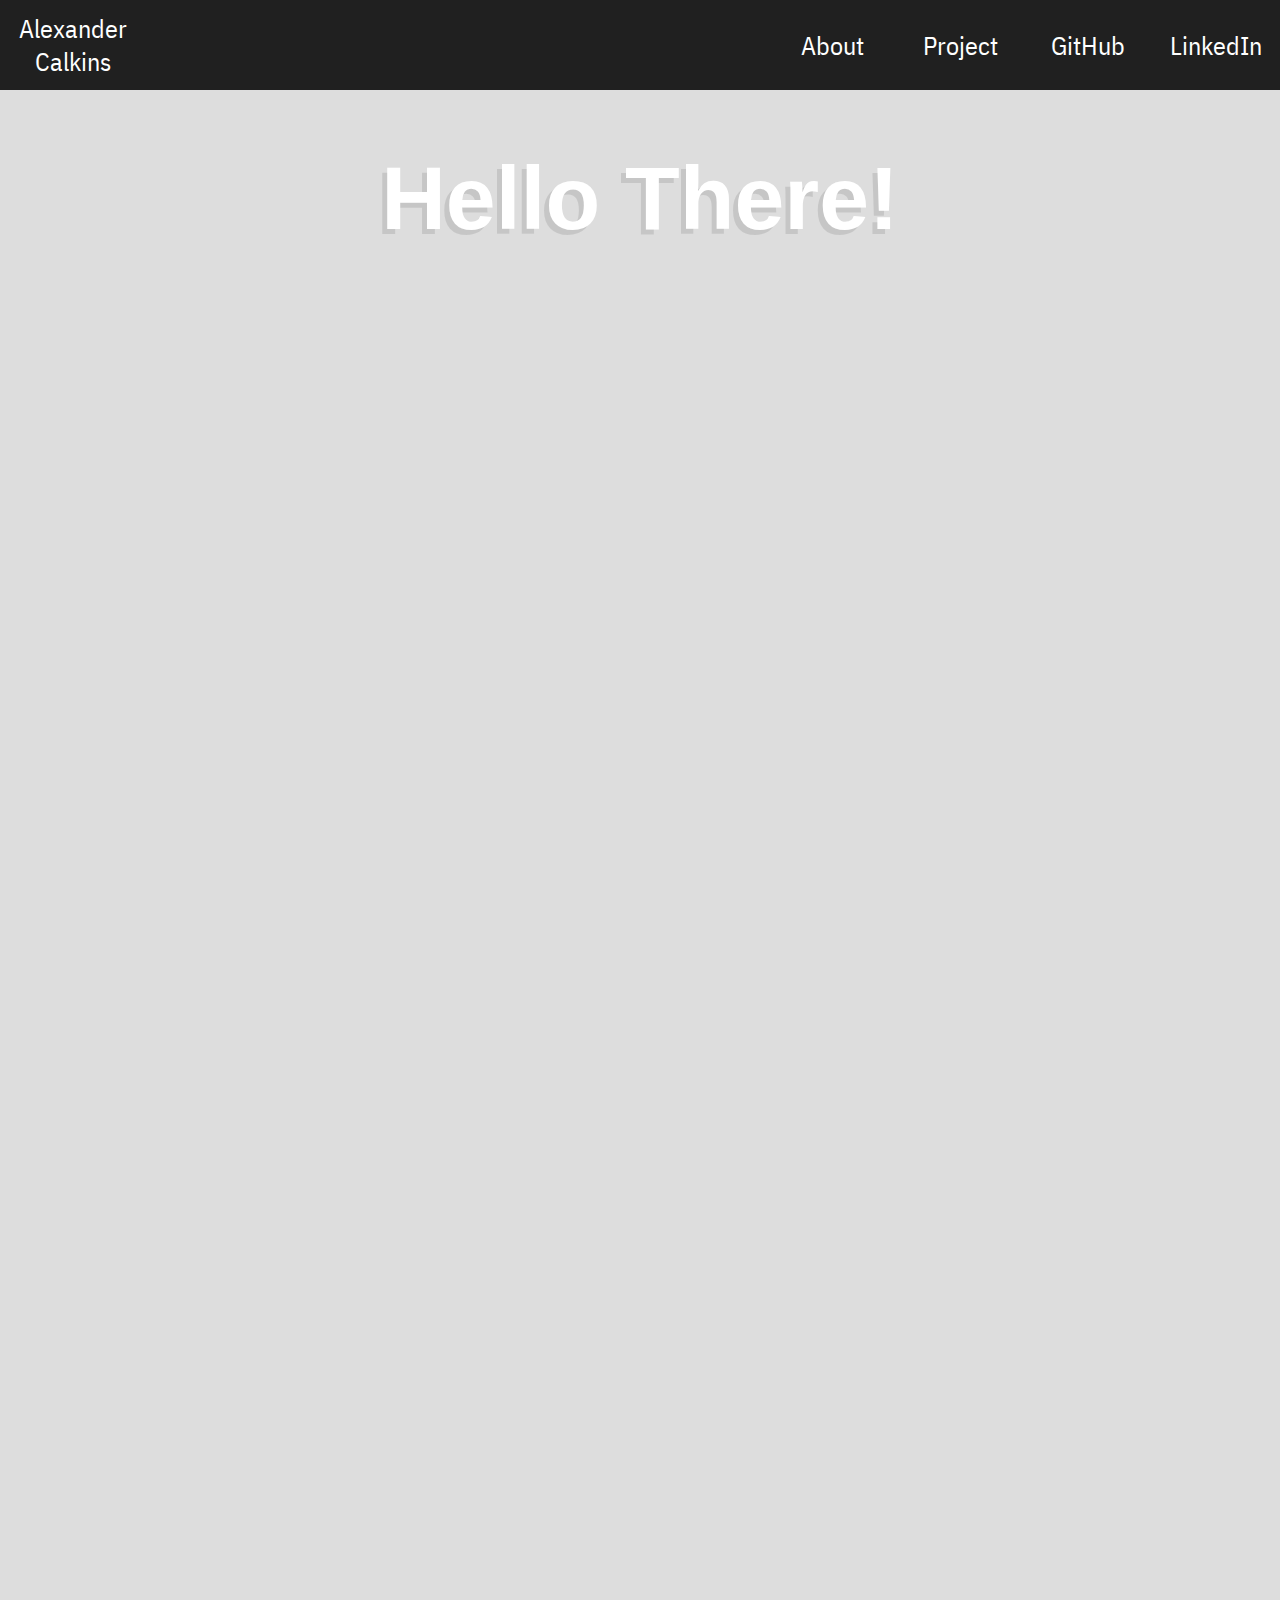
<file: index.html>
<!--
    Alexander Calkins
    Personal Website
    9/1/2023
-->

<!DOCTYPE html>
<html>
    <head>
        <!--MetaData-->
        <div>
            <meta charset="utf-8">
            <meta http-equiv="X-UA-Compatible" content="IE=edge">
            <meta name="description" content="A perosnal Portfolio of a software Developer">
            <meta name="viewport" content="width=device-width, initial-scale=1"> 
        </div>

        <!--Page Title-->
        <title>Personal Website</title>

        <!--Style Sheets-->
        <div>
            <link rel="stylesheet" href="stylesheets/mainStyles.css">
            <link rel="stylesheet" href="stylesheets/mainStylesAnimations.css">
            <link rel="preconnect" href="https://fonts.googleapis.com">
            <link rel="stylesheet" href="stylesheets/formStylesAnimations.css">
            <link rel="preconnect" href="https://fonts.gstatic.com" crossorigin>
            <link href="https://fonts.googleapis.com/css2?family=IBM+Plex+Sans+Condensed&display=swap" rel="stylesheet">
            <link rel="stylesheet" href="stylesheets/mainParalax.css">
        </div>

        <!--JavaScript-->
        <div>
            <script src="javascript/mainPageFunctions.js"></script>
            <script>history.scrollRestoration = "manual"</script>
            <script>
                window.onbeforeunload = function () {
                    window.scrollTo(0, 0);
                };
            </script>
            <script src="javascript/textToSpeech.js"></script>
        </div>
        
        <!--Favicon-->
        <link rel="icon" type="image/x-icon" href="images/MainPage/MainIcon.ico">
    </head>

    <body class="body">
        <!-- Top Banner-->
        <header>
            <div class="topBanner slide-in-from-top gradientShift">
                <!--My Name-->
                <div class="topBannerIcon">
                    <a href="index.html" alt="Alexander Calkins">
                        <button class="topLinksButtons" style="width: 20vw;">
                            <p>Alexander Calkins</p>
                        </button>
                    </a>
                </div>

                <!--Banner Links-->
                <div class="topLinks">   
                    <a href="https://www.linkedin.com/in/alexander-calkins-173b10273/" target="_self">
                        <button class="topLinksButtons">
                            <p>LinkedIn</p>
                        </button> 
                    </a>

                    <a href="https://github.com/sugar-studios" target="_self">
                        <button class="topLinksButtons">
                            <p>GitHub</p>
                        </button> 
                    </a>

                    <a href="projects.html" target="_self">
                        <button class="topLinksButtons">
                            <p>Project</p>
                        </button> 
                    </a>
                    
                    <a href="#aboutSection" target="_self">
                        <button class="topLinksButtons">
                            <p>About</p>
                        </button> 
                    </a>
                </div>

            </div>
        </header>
        <div class="container first">
            <!--Dashboard top-->
            <div class="mainBodyTop">

                <!--Hello world text :)-->
                <div class="mainBodyTopText">
                    <h3 id="introText"></h3>
                </div>
            </div>
        </div>
        
        <div class="mainBodyBottom">
            <div name="aboutSection"></div>
                <div class="mainBodyBottomSections card MBS">
                    <!--about section-->
                    <div class="MBS1a card4 interactiveBoxImg">
                        <img src="images/About.png" alt="aboutIMG">
                    </div>
                    <div id="about" class="MBS1b interactiveBox">
                        <h4 style="text-align: center;" class="interactiveText">About</h4> 
                        <p class="block">
                            Fueled by a deep-seated passion for game development, I'm committed to crafting immersive digital experiences that captivate users. While my journey began with a fascination for games, I've come to embrace a broader love for software development in all its forms. The thrill of transforming lines of code into interactive realities excites me, motivating me to enthusiastically tackle any software challenge. Adaptable and open-minded, I'm poised to channel my enthusiasm into any software endeavor that comes my way.
                        </p>
                    </div>    
                </div>
            </div>
          
            <div class="card2 midMainBodyBottomSections MBS">
                <!--Why Section-->
                <div  class="MBS2a interactiveBox">
                    <h4 style="text-align: center;" class="interactiveText">Education</h4>  
                
                    <p class="block">
                        My educational journey has been marked by a dedication to continuous growth. I've pursued computer programming excellence through East Valley Institution of Technology, securing certifications in Software Development, HTML, CSS, JavaScript, and Python. Beyond these accomplishments, I've nurtured a robust set of soft skills essential for collaborative success. From critical thinking to effective communication and teamwork, I'm equipped to contribute holistically to projects. My educational pursuits and diverse skill set reflect a commitment to both technical proficiency and interpersonal finesse.
                    </p>
                </div>
                <div class="MBS2b card4 interactiveBoxImg">
                    <img src="images/Education.png" alt="EducationIMG">
                </div>
            </div>
          
            <div class="mainBodyBottomSections card MBS">
                <!--New Stuff Section-->
                <div  class="MBS3a card4 interactiveBoxImg">
                    <img src="images/WebDev.png" alt="WebIMG">
                </div>
                <div  class="MBS3b interactiveBox">
                    <h4 style="text-align: center;" class="interactiveText">Why</h4>
                
                    <p class="block">
                        I've made servral <b><a href="projects.html" target="_self" class="interactiveText">projects</a></b> in the past and lets make that list bigger. I am able to help create the application you've always wanted to the degree you've wanted. Websites? Got it! Applications Got it! Games? Got that too! Why wait, lets get that application you need up and running. <br><br><span style="display: flex; align-items: center; justify-content: center;"><b><a href="contact.html" target="_self" class="interactiveText">Contact me</a></b></span>
                </div>
            </div>
        </div>

        <div class="blank2"></div>

        <!--Bottom Links section-->
        <div id="bottomSection" class="card3">
            <h1 class="interactiveText">Alexander Calkins</h1>
            <p>|</p>
            <a href="contact.html" target="_self" class="interactiveText">Contact Me</a>
            <p>|</p>
            <a href="https://github.com/sugar-studios" target="_self" class="interactiveText">Github</a>
            <p>|</p>
            <a href="https://www.linkedin.com/in/alexander-calkins-173b10273/" target="_self" class="interactiveText">LinkedIn</a>
        </div>
        <div class="scrollToTop pulseButton bounce" id="scrollToTop">
            <button onclick="topFunction()">&uarr;</button>
        </div>
        <span class="cursor"></span>
        <div id="snackbar">Some text some message..</div>

        <!--Java Script-->

        <!--These are the js functions-->
        <script>
            document.addEventListener('DOMContentLoaded', function() {
                Typer();
                SlideAnimations();
                ScrollCheck();
            });
        </script>

        <!--This is the scroll down notice code-->
        <script src="javascript/mainPageScrollDetector.js"></script>

        <!--Cursor Code
        <script>
            document.body.onmousemove = function(e) {
            document.documentElement.style.setProperty('--x', (e.clientX+window.scrollX) + 'px');
            document.documentElement.style.setProperty('--y', (e.clientY+window.scrollY) + 'px');
            }
        </script>    
    -->
    </body>
</html>
</file>
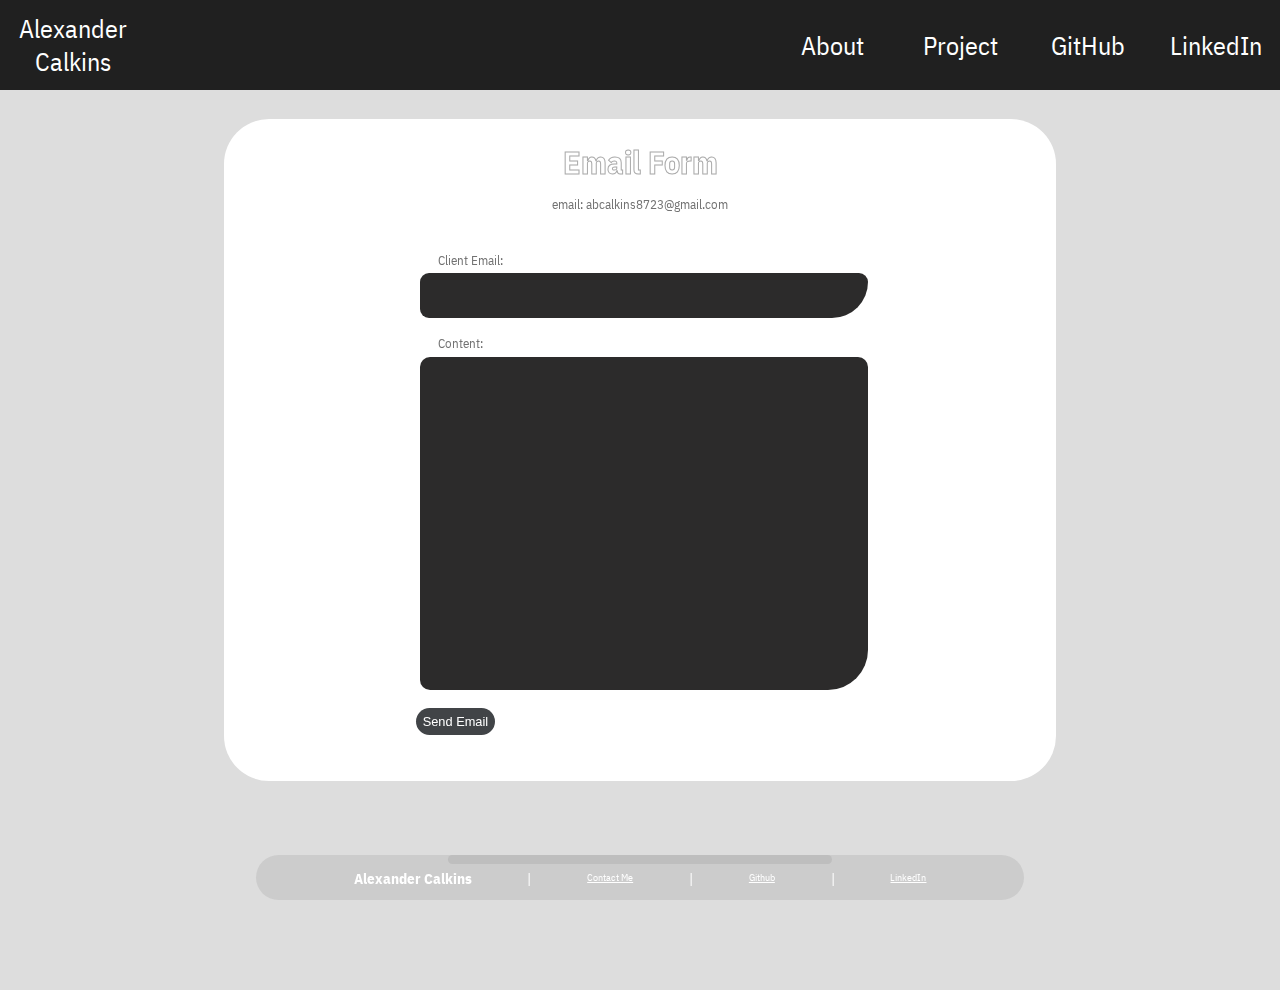
<file: contact.html>
<!--
    Alexander Calkins
    Personal Website
    9/1/2023
-->
<!DOCTYPE html>
<html>
    <head>
        <!--MetaData-->
        <div>
            <meta charset="utf-8">
            <meta http-equiv="X-UA-Compatible" content="IE=edge">
            <meta name="description" content="A perosnal Portfolio of a software Developer">
            <meta name="viewport" content="width=device-width, initial-scale=1"> 
        </div>

        <!--Page Title-->
        <title>Email Form</title>

        <!--Style Sheets-->
        <div>
            <link rel="stylesheet" href="stylesheets/mainStyles.css">
            <link rel="stylesheet" href="stylesheets/mainStylesAnimations.css">
            <link rel="stylesheet" href="stylesheets/formStyles.css">
            <link rel="stylesheet" href="stylesheets/formStylesAnimations.css">
            <link rel="preconnect" href="https://fonts.googleapis.com">
            <link rel="preconnect" href="https://fonts.gstatic.com" crossorigin>
            <link href="https://fonts.googleapis.com/css2?family=IBM+Plex+Sans+Condensed&display=swap" rel="stylesheet">
        </div>

        <!--JavaScript-->
        <div>
            <script src="https://cdn.emailjs.com/dist/email.min.js"></script>
            <script src="javascript/FormLogic.js"> </script>
            <script src="javascript/mainPageFunctions.js"></script>
            <script>history.scrollRestoration = "manual"</script>
            <script>
                window.onbeforeunload = function () {
                    window.scrollTo(0, 0);
                };
            </script>
            <script src="javascript/"></script>
        </div>
        
        <!--Favicon-->
        <link rel="icon" type="image/x-icon" href="images/MainPage/MainIcon.ico">
    </head>

    <body class="body" id="Fbody">

        <!-- Top Banner-->
        <header>
            <div class="topBanner slide-in-from-top">
                <!--My Name-->
                <div class="topBannerIcon">
                    <a href="index.html" alt="Alexander Calkins">
                        <button class="topLinksButtons">
                            <p>Alexander Calkins</p>
                        </button>
                    </a>
                </div>

                <!--Banner Links-->
                <div class="topLinks">   
                    <a href="https://www.linkedin.com/in/alexander-calkins-173b10273/" target="_self">
                        <button class="topLinksButtons">
                            <p>LinkedIn</p>
                        </button> 
                    </a>

                    <a href="https://github.com/sugar-studios" target="_self">
                        <button class="topLinksButtons">
                            <p>GitHub</p>
                        </button> 
                    </a>

                    <a href="projects.html" target="_self">
                        <button class="topLinksButtons">
                            <p>Project</p>
                        </button> 
                    </a>
                    
                    <a href="index.html#aboutSection" target="_self">
                        <button class="topLinksButtons">
                            <p>About</p>
                        </button> 
                    </a>
                </div>

            </div>
        </header>

        <!--Main Body of page-->
        <main class="mainFormContainer">
            <div class="form">
                <div class="formHeaderContainer">
                    <h1 class="formHeaderMain">Email Form</h1>
                    <p style="color: rgb(114, 114, 114); font-size: max(12px, 1vw);font-family: IBM Plex Sans Condensed;">email: abcalkins8723@gmail.com</p>
                </div>
                <form name="contactForm" class="contactForm">
                    <div>
                        <label for="clientEmail" id="clientEmailLabel" class="formHeader label">Client Email:</label>
                        <div id="emailInputField">
                            <input maxlength="320" class="inputField" type="email" id="clientEmail" required><br>
                        </div>
                    </div>
                    <div>
                        <label for="content" id="contentLabel" class="formHeader label">Content:</label><br>
                        <div>
                            <textarea maxlength="235" class="inputField" id="content" rows="4" cols="50" required></textarea><br>
                        </div>
                    </div>
                    <div class="submitButtonContainer">
                        <input type="button" value="Send Email" id="submitButton" onclick="sendEmail()">
                    </div>

                </form>
            </div>  
        </main>

        <!--Bottom Links-->
        <div id="bottomSection" style="opacity: 1; margin: 0; margin-left: 20vw; height: 5vh; margin-top: 0; flex-direction: row; justify-content: space-around; position: absolute; width: 50vw; padding-left: 5%; padding-right: 5%;">
            <h1 class="interactiveText">Alexander Calkins</h1>
            <p>|</p>
            <a href="contact.html" target="_self" class="interactiveText">Contact Me</a>
            <p>|</p>
            <a href="https://github.com/sugar-studios" target="_self" class="interactiveText">Github</a>
            <p>|</p>
            <a href="https://www.linkedin.com/in/alexander-calkins-173b10273/" target="_self" class="interactiveText">LinkedIn</a>
        </div>
        <span class="cursor"></span>
        <div id="snackbar">Some text some message..</div>

        <script>
            document.body.onmousemove = function(e) {
            document.documentElement.style.setProperty('--x', (e.clientX+window.scrollX) + 'px');
            document.documentElement.style.setProperty('--y', (e.clientY+window.scrollY) + 'px');
            }
        </script>    
    </body>
</html>
</file>
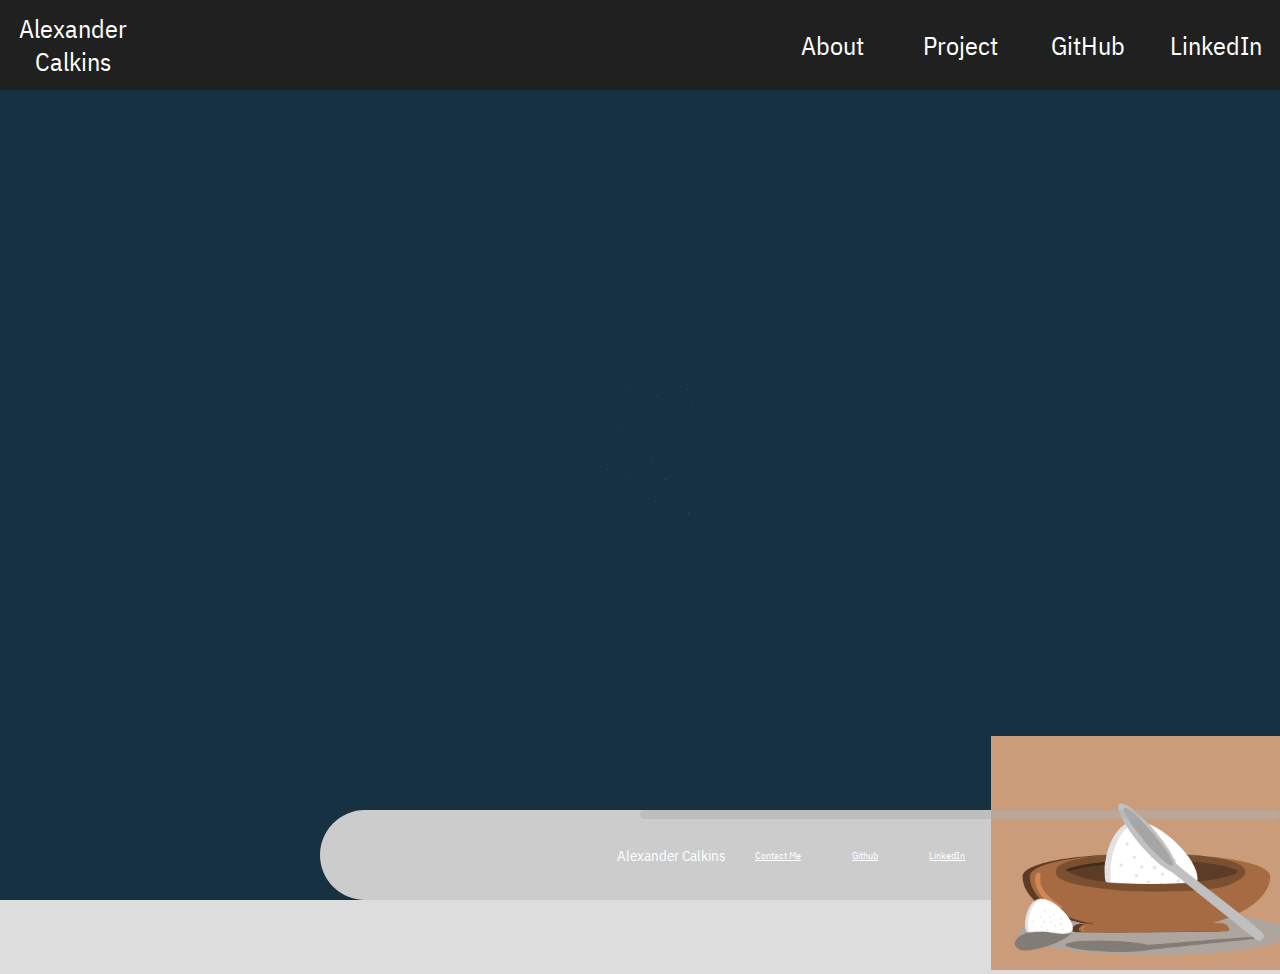
<file: github.html>
<!DOCTYPE html>
<html>
    <!--
    Alexander Calkins
    Personal Website
    9/1/2023
-->
    <head>
        <!--MetaData-->
        <div>
            <meta charset="utf-8">
            <meta http-equiv="X-UA-Compatible" content="IE=edge">
            <meta name="description" content="A perosnal Portfolio of a software Developer">
            <meta name="viewport" content="width=device-width, initial-scale=1"> 
        </div>

        <!--Page Title-->
        <title>Email Form</title>

        <!--Style Sheets-->
        <div>
            <link rel="stylesheet" href="stylesheets/mainStyles.css">
            <link rel="stylesheet" href="stylesheets/mainStylesAnimations.css">
            <link rel="stylesheet" href="stylesheets/formStyles.css">
            <link rel="preconnect" href="https://fonts.googleapis.com">
            <link rel="preconnect" href="https://fonts.gstatic.com" crossorigin>
            <link href="https://fonts.googleapis.com/css2?family=IBM+Plex+Sans+Condensed&display=swap" rel="stylesheet">
        </div>

        <!--JavaScript-->
        <div>
            <script src="javascript/mainPageFunctions.js"></script>
            <script>history.scrollRestoration = "manual"</script>
            <script>
                window.onbeforeunload = function () {
                    window.scrollTo(0, 0);
                };
            </script>
            <script src="javascript/"></script>
        </div>
        
        <!--Favicon-->
        <link rel="icon" type="image/x-icon" href="images/MainPage/MainIcon.ico">
    </head>

    <body class="body" style="height: 300px;">

        <!-- Top Banner-->
        <header>
            <div class="topBanner slide-in-from-top">
                <!--My Name-->
                <div class="topBannerIcon">
                    <a href="index.html" alt="Alexander Calkins">
                        <button class="topLinksButtons">
                            <p>Alexander Calkins</p>
                        </button>
                    </a>
                </div>

                <!--Banner Links-->
                <div class="topLinks">   
                    <a href="https://www.linkedin.com/in/alexander-calkins-173b10273/" target="_self">
                        <button class="topLinksButtons">
                            <p>LinkedIn</p>
                        </button> 
                    </a>

                    <a href="https://github.com/sugar-studios" target="_self">
                        <button class="topLinksButtons">
                            <p>GitHub</p>
                        </button> 
                    </a>

                    <a href="https://www.google.com" target="_self">
                        <button class="topLinksButtons">
                            <p>Project</p>
                        </button> 
                    </a>
                    
                    <a href="index.html#aboutSection" target="_self">
                        <button class="topLinksButtons">
                            <p>About</p>
                        </button> 
                    </a>
                </div>

            </div>
        </header>

        <!--Main Body of page-->
        <div class="">

        </div>

        <div id="bottomSection" style="opacity: 1; bottom:0; position: absolute; width: 100%">
            <p>Alexander Calkins</p>
            <a href="contact.html" target="_self">Contact Me</a>
            <br>
            <a href="https://github.com/sugar-studios" target="_self">Github</a>
            <br>
            <a href="https://www.linkedin.com/in/alexander-calkins-173b10273/" target="_self">LinkedIn</a>
            <br>
            <div class="logoImageContainer">
               <img src="images/MainPage/SugarStudiosLogo.png" alt="logo"> 
            </div>
            
        </div>

        <canvas id="particle-canvas"></canvas>
        <script src="javascript/mainPageBackgroundParticles.js"></script>    
    </body>
</html>
</file>
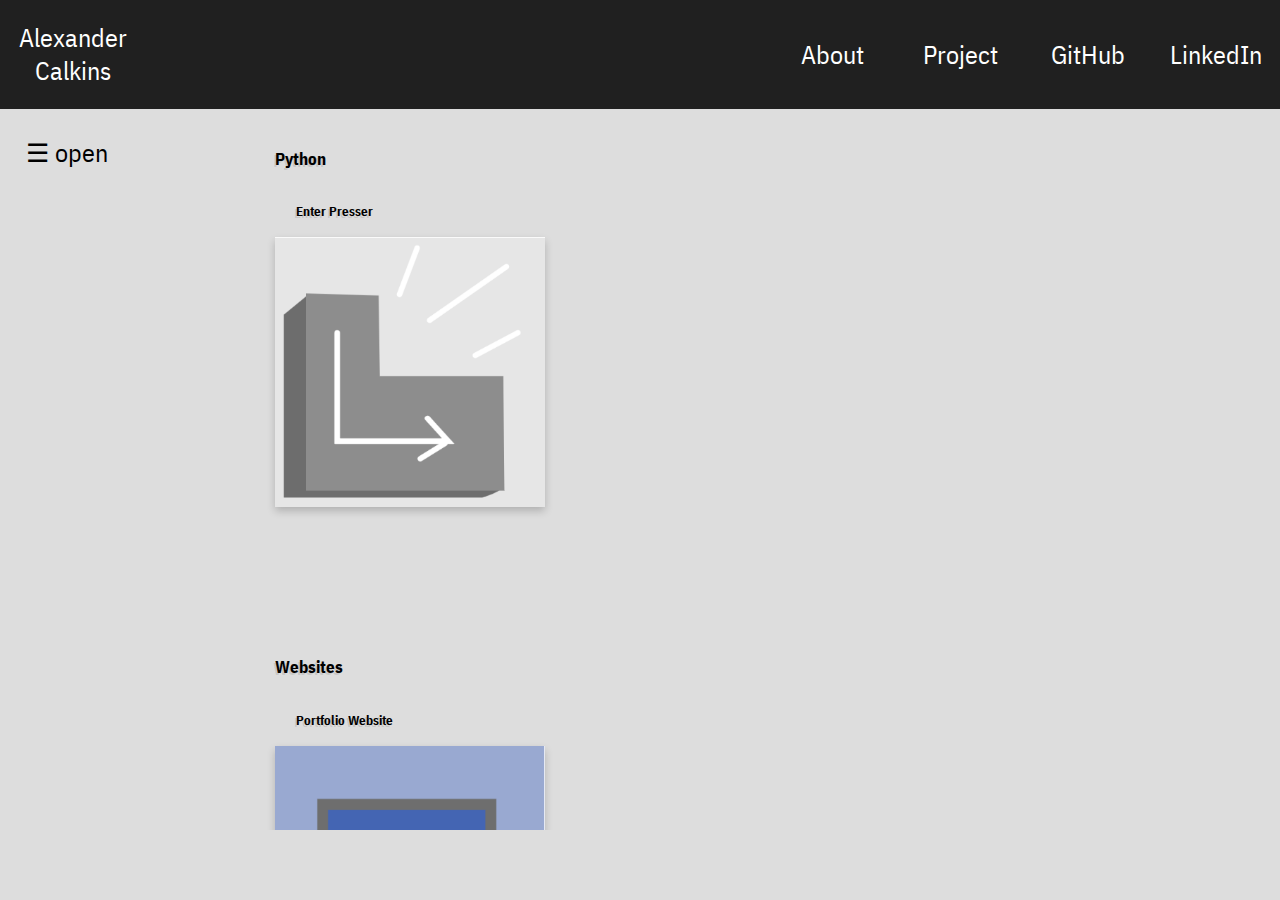
<file: projects.html>
<!--
    Alexander Calkins
    Personal Website
    9/1/2023
-->

<!DOCTYPE html>
<html>
    <head>
        <!--MetaData-->
        <div>
            <meta charset="utf-8">
            <meta http-equiv="X-UA-Compatible" content="IE=edge">
            <meta name="description" content="A perosnal Portfolio of a software Developer">
            <meta name="viewport" content="width=device-width, initial-scale=1"> 
        </div>

        <!--Page Title-->
        <title>Personal Website</title>

        <!--Style Sheets-->
        <div>
            <link rel="stylesheet" href="stylesheets/mainStyles.css">
            <link rel="stylesheet" href="stylesheets/mainStylesAnimations.css">
            <link rel="stylesheet" href="stylesheets/projectStylesAnimations.css">
            <link rel="stylesheet" href="stylesheets/projectStyles.css">
            <link rel="preconnect" href="https://fonts.googleapis.com">
            <link rel="preconnect" href="https://fonts.gstatic.com" crossorigin>
            <link href="https://fonts.googleapis.com/css2?family=IBM+Plex+Sans+Condensed&display=swap" rel="stylesheet">
        </div>

        <!--JavaScript-->
        <div>
            <script>history.scrollRestoration = "manual"</script>
            <script>
                window.onbeforeunload = function () {
                    window.scrollTo(0, 0);
                };logo
            </script>
            <script src="javascript/textToSpeech.js"></script>
        </div>
        
        <!--Favicon-->
        <link rel="icon" type="image/x-icon" href="images/MainPage/MainIcon.ico">
    </head>

    <body class="body">

        <!-- Top Banner-->
        <header>
            <div class="topBanner slide-in-from-top" style="height: 12.1vh;">
                <!--My Name-->
                <div class="topBannerIcon">
                    <a href="index.html" alt="Alexander Calkins">
                        <button class="topLinksButtons" style="width: 20vw;">
                            <p>Alexander Calkins</p>
                        </button>
                    </a>
                </div>

                <!--Banner Links-->
                <div class="topLinks">   
                    <a href="https://www.linkedin.com/in/alexander-calkins-173b10273/" target="_self">
                        <button class="topLinksButtons">
                            <p>LinkedIn</p>
                        </button> 
                    </a>

                    <a href="https://github.com/sugar-studios" target="_self">
                        <button class="topLinksButtons">
                            <p>GitHub</p>
                        </button> 
                    </a>

                    <a href="projects.html" target="_self">
                        <button class="topLinksButtons">
                            <p>Project</p>
                        </button> 
                    </a>
                    
                    <a href="index.html#aboutSection" target="_self">
                        <button class="topLinksButtons">
                            <p>About</p>
                        </button>
                        
                    </a>
                </div>

            </div>
        </header>

        <!--Main Body of page-->
        <div id="mySidenav" class="sidenav" onmouseover="mouseStatus(true);" onmouseout="mouseStatus(false);">
            <a href="javascript:void(0)" class="closebtn" onclick="closeNav()" style="margin-top: 2vh;">&times;</a>
            <div class="projectSideBarNavContent" onmouseover="mouseStatus(true);" onmouseout="mouseStatus(false);">
                <h2>Python</h2 onmouseover="mouseStatus(true);" onmouseout="mouseStatus(false);">
                <a href="#enterPresser" class="navContent" onmouseover="mouseStatus(true);" onmouseout="mouseStatus(false);">Enter Presser</a>
            </div>
            <div class="projectSideBarNavContent" onmouseover="mouseStatus(true);" onmouseout="mouseStatus(false);">
                <h2 onmouseover="mouseStatus(true);" onmouseout="mouseStatus(false);">Websites</h2>
                <a href="#profile" class="navContent" onmouseover="mouseStatus(true);" onmouseout="mouseStatus(false);">Personal Website</a>
            </div>
            <div class="projectSideBarNavContent" onmouseover="mouseStatus(true);" onmouseout="mouseStatus(false);">
                <h2 onmouseover="mouseStatus(true);" onmouseout="mouseStatus(false);">C#/Unity</h2>
                <a href="#projectA" class="navContent" onmouseover="mouseStatus(true);" onmouseout="mouseStatus(false);">Project A</a>
            </div>
        </div>
          
          <!-- Use any element to open the sidenav -->
        <span onclick="openNav()">open</span>

        <main class="projectMain" id="main">
            <nav class="projectSideBarNav">
                <span class="slide-in interactiveText" style="cursor:pointer;" onclick="openNav()"><p>&#9776; open</p></span>
            </nav>

            <div class="projectContainer" id="projectContainer">
                <div class="mainProjectContent">
                    <div class="projectContainerBackground"></div>    

                        <!-- Python -->

                        <article name="python" class="mainProjectContentItems">
                            <h3>Python</h3>
                            <div id="enterPresser"></div>
                            <h4>Enter Presser</h4>
                            <div class="flip-card" id="p-EnterPresser">
                                <div class="flip-card-inner">
                                    <div class="flip-card-front">
                                    <h1>Enter Presser</h1>
                                    <p class="block">
                                        <span style="font-size: 1w; font-weight: bold;">Type:</span> Entertainment <br>
                                        <span style="font-size: 1w; font-weight: bold;">Description:</span> An idle console-based clicking game, press enter to get points. Use points to get upgrades to get more points!<br>
                                        <span style="font-size: 1w; font-weight: bold;">Features:</span> save/load capability, time stamping and awareness.
                                    </p>
                                    <a href="https://github.com/sugar-studios/Enter-Presser" target="_blank"><p>github link</p></a>
                                    </div>
                                    <div class="flip-card-back">
                                    <img src="images/enterPresser.png" alt="Avatar" style="width:100%;height:100%;">
                                    </div>
                                </div>
                                </div>                          
                        </article>
                        <div class="mainProjectContentItemDivider"></div>
                        
                        <!-- Websites -->

                        <article name="web" class="mainProjectContentItems">
                            <h3>Websites</h3>
                            <div id="profile"></div>
                            <h4>Portfolio Website</h4>
                            <div class="flip-card" id="p-PortfolioWebsite">
                                <div class="flip-card-inner">
                                    <div class="flip-card-front">
                                    <h1>Portfolio Website</h1>
                                    <p class="block">
                                        <span style="font-size: 1w; font-weight: bold;">Type: </span> Web Aplication<br>
                                        <span style="font-size: 1w; font-weight: bold;">Description:</span>A custom portfolio website template that can be changed to a clients needs (made by me)<br>
                                        <span style="font-size: 1w; font-weight: bold;">Features:</span> Email forms, css animations/transitions, js particles.
                                    </p>
                                    <a href="https://github.com/sugar-studios/personal-website" target="_blank"><p>github link</p></a>
                                    </div>
                                    <div class="flip-card-back">
                                    <img src="images/profile.png" alt="Avatar" style="width:100%;height:100%;">
                                    </div>
                                </div>
                                </div>   
                        </article>
                        <div class="mainProjectContentItemDivider"></div>
                        
                        <!-- C# -->

                        <article name="C#/Unity" class="mainProjectContentItems" id="c#Content">
                            <h3>C#/Unity</h3>
                            <div id="projectA"></div>
                            <h4>Project A</h4>
                            <div class="flip-card" id="p-ProjectA">
                                <div class="flip-card-inner">
                                    <div class="flip-card-front">
                                    <h1>Project A</h1>
                                    <p class="block">
                                        <span style="font-size: 1w; font-weight: bold;">Type: </span> Entertainment<br>
                                        <span style="font-size: 1w; font-weight: bold;">Description:</span>A runner game with porgressivly harder levels. Use powerups to get across obstacle and reach the end!<br>
                                        <span style="font-size: 1w; font-weight: bold;">Features:</span> Powerups, control configuration.
                                    </p>
                                    <a href="https://github.com/sugar-studios/unityProjectA" target="_blank"><p>github link</p></a>
                                    </div>
                                    <div class="flip-card-back">
                                    <img src="images/project A.png" alt="Avatar" style="width:100%;height:100%;">
                                    </div>
                                </div>
                                </div>   
                        </article>                    
                    </div>            
                </div> 
            </div>
        </main>
        <span class="cursor"></span>

        <!--Card flip scripts-->
        <script>
            const flipCards = document.querySelectorAll(".flip-card");
          
            flipCards.forEach(flipCard => {
              flipCard.addEventListener("click", function () {
                this.classList.toggle("active");
              });
            });
        </script>
        <script>
            let sideNavActive = false;
            let mouse = false;
            function mouseStatus(n) {
                mouse = n;
            }
            function openNav() {
                document.getElementById("mySidenav").style.width = "15%";
                document.getElementById("main").style.marginLeft = "15%";
                document.body.style.backgroundColor = "rgba(0,0,0,0.4)";
                setTimeout(() => { sideNavActive = true; }, 250);
            }

            function closeNav() {
                document.getElementById("mySidenav").style.width = "0";
                document.getElementById("main").style.marginLeft = "0";
                document.body.style.backgroundColor = "#dddddd";
                sideNavActive = false;
            }
            document.addEventListener("click", ()=> {
                if (sideNavActive === true && mouse === false) {
                    closeNav();
                }
            })
        </script>
        <script>
            document.body.onmousemove = function(e) {
            document.documentElement.style.setProperty('--x', (e.clientX+window.scrollX) + 'px');
            document.documentElement.style.setProperty('--y', (e.clientY+window.scrollY) + 'px');
            }
        </script>    
          
          
    </body>
</html>
</file>
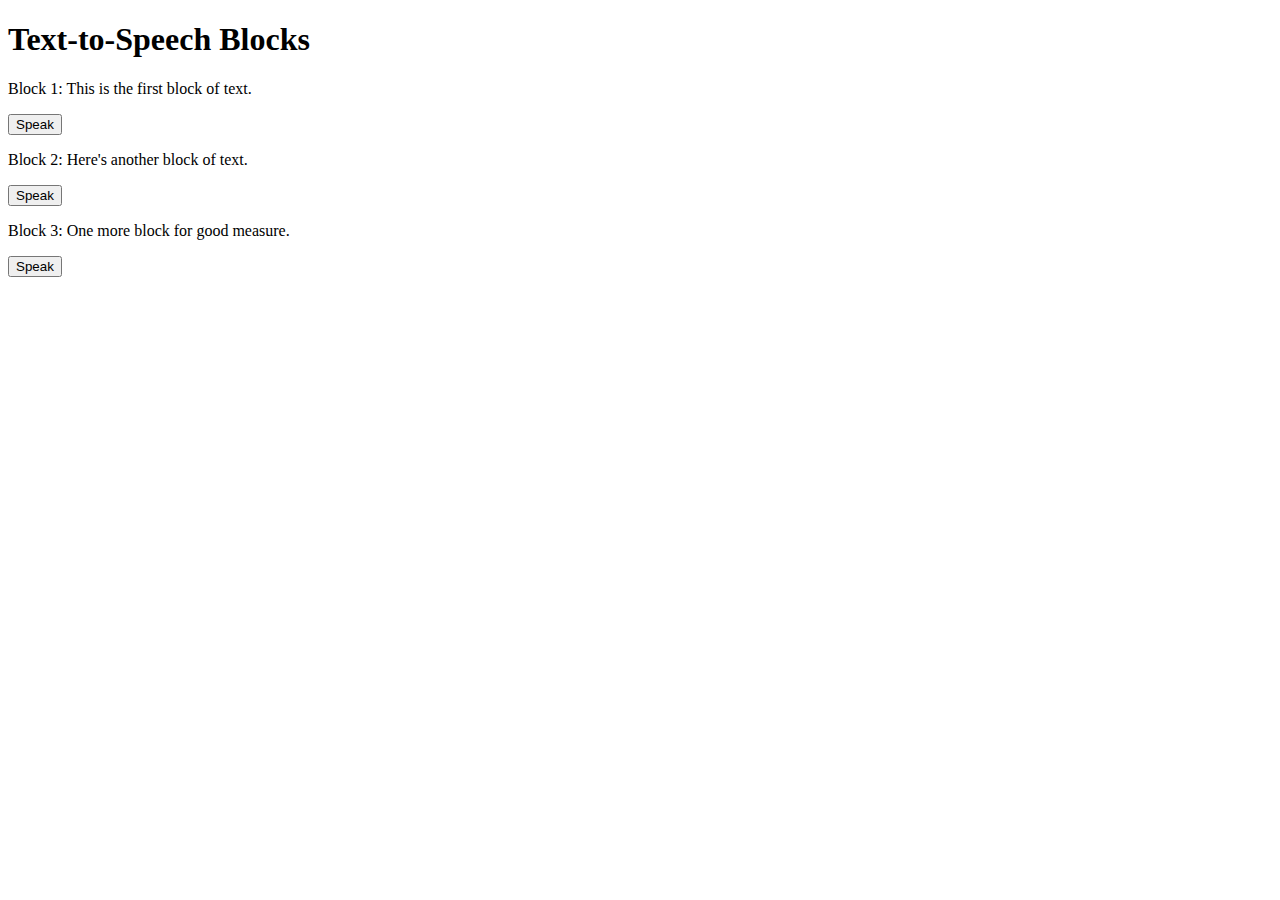
<file: TextToSpeech.html>
<!DOCTYPE html>
<html lang="en">
<head>
    <meta charset="UTF-8">
    <meta name="viewport" content="width=device-width, initial-scale=1.0">
    <title>Text-to-Speech Website</title>
</head>
<body>
    <h1>Text-to-Speech Blocks</h1>

    <div class="block">
        <p>Block 1: This is the first block of text.</p>
        <button class="speak-button">Speak</button>
    </div>

    <div class="block">
        <p>Block 2: Here's another block of text.</p>
        <button class="speak-button">Speak</button>
    </div>

    <div class="block">
        <p>Block 3: One more block for good measure.</p>
        <button class="speak-button">Speak</button>
    </div>

    <script>
        // Function to speak the text within a block
        function speakText(text) {
            const speech = new SpeechSynthesisUtterance();
            speech.text = text;
            speechSynthesis.speak(speech);
        }

        // Add click event listeners to all speak buttons
        const speakButtons = document.querySelectorAll('.speak-button');
        speakButtons.forEach(button => {
            button.addEventListener('click', function() {
                const text = this.parentElement.querySelector('p').textContent;
                speakText(text);
            });
        });
    </script>
</body>
</html>
</file>
<file: stylesheets/mainStyles.css>
/*
Alexander Calkins
Personal Website
9/1/2023
*/

/* Overall styling for the body of the website */
.body {
    margin: 0;
    background-color: #dddddd;
    overflow-x: hidden;
    color: black;
    scroll-padding-bottom: 1%;
}

/* Styling for the HTML element */
html {
    height: 100%; /* required for stable body height */
}

/* Additional styling for the body element */
body {
    min-height: 100%; /* required for 'mix-blend-mode' */
    color: #000;
    background-color: #fff; /* required for 'mix-blend-mode' */
}

/* Styling for the cursor element */
.cursor {
    position: absolute;
    pointer-events: none;
    width: 5px;
    height: 5px;
    background: #fff;
    border-radius: 50%;
    top: var(--y, 0);
    left: var(--x, 0);
    transform: translate(-50%, -50%);
    z-index: 2;
    mix-blend-mode: difference;
    display: none;
}

/* Styling for links */
a:link {
    text-decoration: none;
}

a:visited {
    text-decoration: none;
}

a:hover {
    text-decoration: none;
}

a:active {
    text-decoration: none;
}

/* Styling for the top banner section */
.topBanner {
    font-family: IBM Plex Sans Condensed;
    position: fixed;
    padding: 0;
    margin: 0;
    top: 0;
    width: 100%;
    background-color: #202020;
    display: grid;
    place-content: center;
    grid-template-columns: 1fr 1fr;
    height: 10vh;
    z-index: 100;
}

.topBanner p {
    color: white;
    font-size: max(14px, 2vw);
    font-family: IBM Plex Sans Condensed;
}

/* Styling for the top banner links */
.topLinks {
    left: 0;
    display: inline-flex;
    flex-flow: row-reverse;
    align-content: flex-end;
    align-items: center;
}

/* Styling for the top banner icon */
.topBannerIcon {
    margin-left: min(5vh, 1vh);
    display: inline-flex;
    align-items: center;
    justify-content: left;
    color: white;
    cursor: default;
}

/* Styling for the top banner buttons */
.topLinksButtons {
    position: relative;
    display: flex;
    align-items: center;
    justify-content: center;
    background-color: #202020;
    max-width: 10vw;
    transition: background-color 1.5s ease-out;
    padding-left: min(15vh, 5vh);
    padding-right: min(15vh, 5vh);
    min-width: 1vw;
    height: 10vh;
    border: 0;
}

.topLinksButtons:hover {
    background-color: #4d4d4d;
    cursor: pointer;
}

/* Styling for the main body of the page */
.mainBody {
    display: grid;
}

/* Styling for the top section of the main body */
.mainBodyTop {
    margin-top: 4.5%;
    display: grid;
    grid-template-columns: 1fr;
}

/* Styling for the text in the top section of the main body */
.mainBodyTopText {
    font-family: IBM Plex Sans Condensed;
    color: white;
    display: flex;
    align-content: space-evenly;
    justify-content: center;
    text-align: center;
    align-items: center;
}

/* Styling for the introductory text */
#introText {
    transform: scale(1);
    text-shadow: -5px 5px rgba(0, 0, 0, .1);
    transition: all .5s ease-out;
}

/* Styling for the introductory text on hover */
#introText:hover {
    transform: scale(1.125);
    text-shadow: -10px 10px rgba(0, 0, 0, .1);
}

/* Styling for the bottom section of the main body */
.mainBodyBottom {
    margin-top: 5vh;
    width: 100%;
    display: flex;
    flex-direction: column;
    align-content: center;
    justify-content: center;
    text-align: left;
    align-items: center;
}

/* Styling for the floater element */
.floater {
    z-index: 1000;
}

/* Styling for the float-center element */
.float-center { 
    position: absolute; 
    top: 50%; 
}

/* Styling for the MBS element */
.MBS {
    border: 0;
}

/* Styling for images */
img {
    width: 35vh;
}

/* Styling for sections in the bottom part of the main body */
.mainBodyBottomSections {
    transform: translate(-100%, 0); 
    display: flex;
    justify-content: center;
    align-items: center;
    width: 100%;
    font-family: IBM Plex Sans Condensed;
    flex-direction: row;
    margin-top: 2vh;
    margin-bottom: 2vh;
}

/* Styling for mid-sections in the bottom part of the main body */
.midMainBodyBottomSections {
    transform: translate(100%, 0); 
    display: flex;
    justify-content: center;
    align-items: center;
    width: 100%;
    font-family: IBM Plex Sans Condensed;
    flex-direction: row;
    margin-top: 2vh;
    margin-bottom: 2vh;
}

/* Styling for MBS1a element */
.MBS1a {
    background-color: rgba(255, 255, 255, 0.5);
    border-radius: 100%;
    transition: transform .4s cubic-bezier(0, -0.55, 0.05, 1.6);
    display: flex;
    align-items: center;
    justify-content: center;
    padding: 5%;
}

/* Styling for MBS1b element */
.MBS1b {
    margin-left: 5%;
    border-radius: 20px;
    background-color: #ffffff;
    padding: 1%;
    padding-left: 20px;
    padding-right: 20px;
    width: 40%;
    box-shadow: -5px 5px rgba(0, 0, 0, .1);
}

/* Styling for MBS2a element */
.MBS2a {
    margin-right: 5%;
    border-radius: 20px;
    background-color: #ffffff;
    padding: 1%;
    padding-left: 20px;
    padding-right: 20px; 
    width: 40%;
    box-shadow: -5px 5px rgba(0, 0, 0, .1);
}

/* Styling for MBS2b element */
.MBS2b {
    background-color: rgba(207, 206, 206, 0.5);
    border-radius: 100%;
    transition: transform .4s cubic-bezier(0, -0.55, 0.05, 1.6);
    display: flex;
    align-items: center;
    justify-content: center;
    padding: 5%;
}

/* Styling for MBS3a element */
.MBS3a {
    background-color: rgba(255, 255, 255, 0.5);
    border-radius: 100%;
    transition: transform .4s cubic-bezier(0, -0.55, 0.05, 1.6);
    display: flex;
    align-items: center;
    justify-content: center;
    padding: 5%;
}

/* Styling for MBS3b element */
.MBS3b {
    margin-left: 3%;
    border-radius: 20px;
    background-color: #ffffff;
    padding: 1%;
    padding-left: 20px;
    padding-right: 20px;
    width: 40%;
    box-shadow: -5px 5px rgba(0, 0, 0, .1);
}

/* Styling for h4 elements in the bottom sections */
.mainBodyBottomSections h4 {
    font-size: max(14px, 1.2vw);
    width: 100%;
    padding-left: 0px;
    padding-right: 0px;
    text-align: center;
}

/* Styling for h4 elements in the mid-bottom sections */
.midMainBodyBottomSections h4 {
    font-size: max(14px, 1.2vw);
    width: 100%;
    padding-left: 0px;
    padding-right: 0px;
    text-align: center;
}

/* Styling for p elements in the bottom sections */
.mainBodyBottomSections p {
    cursor: default;
    transition: all 1s ease;
    font-size: max(10px, .9vw);
}

/* Styling for p elements in the mid-bottom sections */
.midMainBodyBottomSections p {
    cursor: default;
    transition: all 1s ease;
    font-size: max(10px, .9vw);
}

/* Styling for the bottom section of the page */
#bottomSection {
    width: 50%;
    margin-left: 25%;
    bottom: 0;
    margin-bottom: 0;
    height: 10vh;
    position: relative;
    background-color: #cccccc;
    font-family: IBM Plex Sans Condensed;
    display: flex;
    align-items: center;
    color: white;
    transition: opacity 1s ease;
    opacity: 0;
    margin-top: 0;
    flex-direction: row;
    justify-content: center;
    border-radius: 50px;
}

/* Styling for the pseudo-element before the bottom section */
#bottomSection::before {
    content: "";
    position: absolute;
    top: 0;
    left: 50%;
    border-radius: 20px;
    opacity: .5;
    transform: translateX(-50%);
    width: 50%;
    height: 1vh; 
    background-color: #afafaf; 
}

/* Styling for h1 elements in the bottom section */
#bottomSection h1 {
    margin-left: 2%;
    margin-right: 2%;
    transition: all 1s ease;
    font-size: max(14px, 1.2vw);
}

/* Styling for p elements in the bottom section */
#bottomSection p {
    margin-left: .25%;
    margin-right: .25%;
    transition: all 1s ease;
    font-size: max(14px, 1.2vw);
}

/* Styling for links in the bottom section */
#bottomSection a {
    margin-left: 2%;
    margin-right: 2%;
    transition: all 1s ease;
    font-size: max(10px, .6vw);
    color: rgb(255, 255, 255);
}

/* Styling for links in the bottom section on hover */
#bottomSection a:link {
    text-decoration: underline;
}

/* Styling for links in the bottom section when visited */
#bottomSection a:visited {
    text-decoration: underline;
}

/* Styling for links in the bottom section on hover */
#bottomSection a:hover {
    text-decoration: underline;
}

/* Styling for links in the bottom section when active */
#bottomSection a:active {
    text-decoration: underline;
}

/* Styling for the scroll-to-top button */
.scrollToTop {
    transition: all .35s ease-in;
    opacity: 0.2;
    position: fixed;
    margin-right: 1%;
    margin-bottom: 1%;
    right: 0;
    bottom: 0;
    display: flex;
    justify-content: center;
    align-items: center;
    height: 6vh;
    width: 6vh;
    background-color: #e6e6e6;
}

/* Styling for the scroll-to-top button icon */
.scrollToTop button {
    font-size: 2.5vw;
    width: 100%;
    height: 100%;
    border: none;
    background: none;
}

/* Styling for the canvas element */
canvas {
    z-index: -50;
    background-color: #153142;
    position: fixed;
    top: 0;
    left: 0;
}

/* Enabling smooth scrolling behavior for HTML */
html {
    scroll-behavior: smooth;
}

/* Media query for screens with a maximum width of 480px */
@media screen and (max-width: 480px) {
    .mainBodyTop {
        width: min(75%, fit-content);
    }
    .mainBodyTopText {
        width: min(75%, fit-content);
    }
    .mainBodyBottomSections {
        flex-direction: column;
    }
    .midMainBodyBottomSections {
        flex-direction: column;
    }
    .MBS1b {
        width: 50vh;
    }
    .MBS2a {
        width: 50vh;
    }
    .MBS3b {
        width: 50vh;
    }
}

/* Media query for screens with a minimum width of 480px */
@media screen and (min-width: 480px) {
    .mainBodyBottomSections {
        flex-direction: row;
    }
    .midMainBodyBottomSections {
        flex-direction: row;
    }
    .MBS1b {
        width: 50%;
    }
    .MBS2a {
        width: 50%;
    }
    .MBS3b {
        width: 50%;
    }
}

/* Media query for screens with a minimum width of 760px */
@media screen and (min-width: 760px) {
    .cursor {
        display: flex;
    }
    .MBS1a img {
        width: 25vh;
    }
    .MBS2b img {
        width: 25vh;
    }
    .MBS3a img {
        width: 25vh;
    }
}

/* Media query for screens with a maximum width of 760px */
@media screen and (max-width: 760px) {
    .cursor {
        display: none;
    }
    .MBS1a img {
        width: 10vh;
    }
    .MBS2b img {
        width: 10vh;
    }
    .MBS3a img {
        width: 10vh;
    }
}

/* Media query for screens with a minimum width of 480px */
@media screen and (min-width: 480px) {
    .midMainBodyBottomSections {
        flex-direction: row;
    }
}
</file>
<file: stylesheets/mainStylesAnimations.css>
/*
Alexander Calkins
Personal Website
9/1/2023
*/

#introTextContainer {
  /* Prevent text from wrapping and hide overflow */
  white-space: nowrap;
  overflow: hidden;
  width: 100vh;
  z-index: -1;
}

#introText {
  /* Set font size based on viewport size */
  font-size: max(7vh, 7vw);
  font-family: Tahoma, sans-serif;
  cursor: default;
}

.card {
  /* Remove borders */
  border: 0;
}

.card2 {
  /* Remove borders */
  border: 0;
}

.card4 {
  /* Scale the element to 0, making it invisible */
  transform: scale(0);
}

.slide-in-from-right {
  /* Slide in from the right with a smooth transition */
  transition: transform 1s cubic-bezier(0.68, -0.55, 0.1, 1.2);
  transform: translate(0%, 0); 
}

.slide-in-from-left {
  /* Slide in from the left with a smooth transition */
  transition: transform 1s cubic-bezier(0.68, -0.55, 0.1, 1.2);
  transform: translate(0%, 0); 
}

.zoom-out {
  /* Reset the scale to 1 */
  transform: scale(1);
}

.slide-in-from-top {
  /* Slide in from the top with animation */
  animation: 1s ease-out 0s 1 slideInFromTop forwards;
}

@keyframes slideInFromTop {
  /* Keyframes for sliding in from the top */
  0% {
    opacity: 0.5;
    transform: translateY(-50%);
  }

  100% {
    transform: translateY(0);
    opacity: 1;
  }
}

.slide-in-from-bottom {
  /* Slide in from the bottom with animation */
  animation: 1s 0s 1 slideInFromBottom forwards;
  opacity: 1;
}

@keyframes slideInFromBottom {
  /* Keyframes for sliding in from the bottom */
  0% {
    opacity: 0.0;
  }

  100% {
    opacity: 1;
  }
}

.interactiveText {
  /* Add interactive text style with a scale and text shadow transition */
  transform: scale(1);
  text-shadow: 0px 0px rgba(0,0,0,0);
  transition: all .5s ease-out;
}

.interactiveText:hover {
  /* Increase scale and add text shadow on hover */
  transform: scale(1.125);
  text-shadow: -5px 5px rgba(0,0,0, .1);
}

.interactiveBox {
  /* Add interactive box style with a scale and box shadow transition */
  transform: scale(1);
  box-shadow: 0px 0px rgba(0,0,0,0);
  transition: all .5s ease-out;
}

.interactiveBox:hover {
  /* Increase scale and add box shadow on hover */
  transform: scale(1.01);
  box-shadow: -3px 3px rgba(0,0,0, .1);
}

.interactiveBoxImg:hover {
  /* Increase scale and add box shadow on hover for images */
  transform: scale(1.01);
  box-shadow: -3px 3px rgba(0,0,0, .1);
}

.pulseButton {
  /* Style for pulse button */
  box-shadow: 0 0 0 0 rgba(0, 0, 0, .1);
  border: none;
  border-radius: 100%;
}

.pulseGeneral {
  /* Animation for general pulsing effect */
  animation: pulseMedium 1s;
}

.bounce {
  /* Animation for bouncing effect */
  animation: 1s ease 0s infinite bounce;  
}

.pulseButton:hover {
  /* Animation for pulsing effect on hover */
  animation: pulseSmall 1.5s;
}

@keyframes pulseSmall {
  /* Keyframes for small pulsing effect */
  0% {
    transform: scale(.85);
    box-shadow: 0 0 0 2vh rgba(255, 255, 255, .2);
  }
  70% {
    transform: scale(1);
    box-shadow: 0 0 0 2vh rgba(255, 255, 255, 0);
  }
  100% {
    transform: scale(1);
    box-shadow: 0 0 0 0 rgba(255, 255, 255, 0);
  }
}

@keyframes bounce {
  /* Keyframes for bouncing effect */
  0% {
    transform: translateY(0%);
  }
  50% {
    transform: translateY(20%);
  }
  90% {
    transform: translateY(0%);
  }
  0% {
    transform: translateY(0%);
  }
}

/* Import a Google Font called 'Sen' */
@import url("https://fonts.googleapis.com/css?family=Sen&display=swap");
</file>
<file: stylesheets/formStylesAnimations.css>
/*
Alexander Calkins
Personal Website
9/1/2023
*/

#snackbar {
  /* Initial settings for the snackbar */
  visibility: hidden;
  min-width: 250px;
  margin-left: -125px;
  background-color: #333;
  color: #fff;
  text-align: center;
  border-radius: 2px;
  padding: 16px;
  position: fixed;
  z-index: 1;
  left: 50%;
  bottom: 30px;
  font-size: 17px;
}

#snackbar.show {
  /* Show the snackbar with animation */
  visibility: visible;
  -webkit-animation: fadein 0.5s, fadeout 0.5s 2.5s;
  animation: fadein 0.5s, fadeout 0.5s 2.5s;
}

@-webkit-keyframes fadein {
  /* Keyframes for fading in the snackbar */
  from {bottom: 0; opacity: 0;} 
  to {bottom: 30px; opacity: 1;}
}

@keyframes fadein {
  /* Keyframes for fading in the snackbar */
  from {bottom: 0; opacity: 0;}
  to {bottom: 30px; opacity: 1;}
}

@-webkit-keyframes fadeout {
  /* Keyframes for fading out the snackbar */
  from {bottom: 30px; opacity: 1;} 
  to {bottom: 0; opacity: 0;}
}

@keyframes fadeout {
  /* Keyframes for fading out the snackbar */
  from {bottom: 30px; opacity: 1;}
  to {bottom: 0; opacity: 0;}
}
</file>
<file: stylesheets/mainParalax.css>
/*
Alexander Calkins
Personal Website
9/1/2023
*/

/* Importing a Google Font for the page */
@import url('https://fonts.googleapis.com/css2?family=Red+Hat+Text:wght@400;700&display=swap');

/* Setting root-level CSS variables */
:root {
    --color: #dddddd; /* Define a custom color variable */
}

/* Styling for the entire body of the page */
body {
    font-family: 'Red Hat Text', sans-serif; /* Apply the imported font */
}

/* Styling for a container element */
.container {
    width: 100%;
    background-image: url(https://images.unsplash.com/photo-1519120944692-1a8d8cfc107f?ixlib=rb-1.2.1&ixid=MnwxMjA3fDB8MHxwaG90by1wYWdlfHx8fGVufDB8fHx8&auto=format&fit=crop&w=872&q=80);
    background-size: cover;
    background-position: center;
    background-attachment: fixed; /* Background fixed to viewport */
}

/* Styling for elements with class "blank" and "other" */
.blank,
.other {
    background-attachment: fixed !important; /* Force fixed background */
    width: 100%;
    min-height: 15vh;
    background-color: var(--color); /* Use the custom color variable */
}

/* Styling for elements with class "blank2" */
.blank2 {
    width: 100%;
    min-height: 10vh;
    background-color: var(--color); /* Use the custom color variable */
}

/* Styling for elements with class "first" */
.first {
    background-color: var(--color); /* Use the custom color variable */
    background-image: none !important; /* Remove background image */
    min-height: 90vh;
}

/* Styling for elements with class "second" */
.second {
    display: flex;
    align-items: center;
    justify-content: center;
    background-image: url(/images/About-Mono.png);
    background-attachment: fixed; /* Background fixed to viewport */
    height: 70vh;
}

/* Styling for elements with class "third" */
.third {
    display: flex;
    align-items: center;
    justify-content: center;
    background-image: url(/images/Code-mono.png);
    background-attachment: fixed; /* Background fixed to viewport */
    height: 70vh;
}

/* Styling for elements with class "forth" */
.forth {
    display: flex;
    align-items: center;
    justify-content: center;
    background-image: url(/images/Why-Mono.png);
    background-attachment: fixed; /* Background fixed to viewport */
    height: 70vh;
}

/* Styling for elements with class "second-img" */
.second-img {
    background-image: url(/images/About-Color.jpg);
    background-attachment: fixed; /* Background fixed to viewport */
    height: 15vh !important;
}

/* Styling for elements with class "third-img" */
.third-img {
    background-image: url(/images/Code-Color.png);
    background-attachment: fixed; /* Background fixed to viewport */
    height: 15vh !important;
}

/* Styling for elements with class "forth-img" */
.forth-img {
    background-image: url(/images/Why-Color.jpg);
    background-attachment: fixed; /* Background fixed to viewport */
    height: 15vh !important;
}

/* Styling for links within elements with class "card" */
.card > a {
    margin-bottom: 2em;
}

/* Styling for elements with class "item" */
.item {
    display: flex;
    max-width: 320px;
    background-color: white;
    flex-direction: column;
    align-items: center;
    border-radius: .5em;
    -webkit-box-shadow: 0px 29px 38px -15px rgba(0,0,0,0.43);
    -moz-box-shadow: 0px 29px 38px -15px rgba(0,0,0,0.43);
    box-shadow: 0px 29px 38px -15px rgba(0,0,0,0.43);
}

/* Styling for elements with class "img-first" */
.img-first {
    width: 90%;
    height: 200px;
    background-color: lightgrey;
    background-size: cover;
    background-position: center;
    margin-top: 20px;
    border-radius: .3em;
    background-image: url(https://images.unsplash.com/photo-1522163182402-834f871fd851?ixlib=rb-1.2.1&ixid=MnwxMjA3fDB8MHxwaG90by1wYWdlfHx8fGVufDB8fHx8&auto=format&fit=crop&w=1606&q=80);
}

/* Styling for elements with class "img-second" */
.img-second {
    width: 90%;
    height: 200px;
    background-color: lightgrey;
    background-size: cover;
    background-position: center;
    margin-top: 20px;
    border-radius: .3em;
    background-image: url(https://images.unsplash.com/photo-1628746404106-4d3843b231b3?ixlib=rb-1.2.1&ixid=MnwxMjA3fDB8MHxzZWFyY2h8NHx8Y2F2aW5nfGVufDB8fDB8fA%3D%3D&auto=format&fit=crop&w=900&q=60);
}

/* Styling for elements with class "img-third" */
.img-third {
    width: 90%;
    height: 200px;
    background-color: lightgrey;
    background-size: cover;
    background-position: center;
    margin-top: 20px;
    border-radius: .3em;
    background-image: url(https://images.unsplash.com/photo-1632853073412-782bf0279d65?ixlib=rb-1.2.1&ixid=MnwxMjA3fDB8MHxwaG90by1wYWdlfHx8fGVufDB8fHx8&auto=format&fit=crop&w=687&q=80);
}
</file>
<file: stylesheets/formStyles.css>
/*
Alexander Calkins
Personal Website
9/1/2023
*/

#Fbody {
    overflow-y: hidden;
}

.mainFormContainer {
    display: flex;
    justify-content: center;
    align-items: center;
    margin-top: 10vh;
    margin-left: 25%;
    height: 80vh;
    width: 50vw;
    flex-direction: column;
}

/* CSS for .inputField */
.inputField {
    font-size: 1vw;
    background-color: rgb(44, 43, 43);
    color: white;
    width: 35vw;
    padding: 2% 3%;
    border-radius: 10px 10px 40px 10px;
    border-style: none;
    margin: 1%;
}

/* CSS for input[type=email] and input[type=text] */
input[type=email], input[type=text] {
    height: 5vh;
    float: left;
    box-sizing: border-box;
    font-size: max(10px ,1vw);
    transform: scale(1);
    transition: all .5s ease-out;
}

/* CSS for input[type=email] on hover */
input[type=email]:hover {
    transform: scale(1.04);
    box-shadow: -5px 5px rgba(0,0,0, .1);
}

/* CSS for #content */
#content {
    height: 37vh;
    box-sizing: border-box;
    resize: none;
    font-size: max(10px, 1vw);
    transform: scale(1);
    transition: all .5s ease-out;
}

/* CSS for #content on hover */
#content:hover {
    transform: scale(1.03);
    box-shadow: -5px 5px rgba(0,0,0, .1);
}

/* CSS for #clientEmailLabel */
#clientEmailLabel {
    margin-left: 5%;
    height: 7vh;
    color: rgb(114, 114, 114);
}

/* CSS for #contentLabel */
#contentLabel {
    margin-left: 5%;
    height: 7vh;
    color: rgb(114, 114, 114);
}

/* CSS for #clientEmail */
#clientEmail {
    overflow-y: hidden;
    overflow-x: scroll;
    white-space: nowrap;
}

/* CSS for .submitButtonContainer */
.submitButtonContainer {
    height: 10%;
    display: flex;
    flex-direction: column;
    align-items: flex-start;
    justify-content: flex-start;
}

/* CSS for #submitButton */
#submitButton {
    display: flex;
    justify-content: center;
    align-items: center;
    height: 3vh;
    background-color: rgb(65, 68, 71);
    color: white;
    border-style: none;
    font-size: max(10px ,1vw);
    padding: max(5px, 1.5%);
    border-radius: 20px;
    cursor: pointer;
    transform: scale(1);
    transition: all .5s ease-out;
}

/* CSS for #submitButton on hover */
#submitButton:hover {
    transform: scale(1.125);
    box-shadow: -5px 5px rgba(0,0,0, .1);
}

/* CSS for .form */
.form {
    margin: 0;
    width: 130%;
    height: 92%;
    display: flex;
    flex-direction: column;
    align-items: center;
    justify-content: space-evenly;
    background-color: #ffffff;
    border-radius: 45px;
}

/* CSS for .contactForm */
.contactForm {
    height: 77%;
    display: flex;
    flex-direction: column;
    justify-content: space-between;
}

/* CSS for .formHeaderContainer */
.formHeaderContainer {
    width: 100%;
    margin: 0;
    display: flex;
    align-items: center;
    justify-content: center;
    flex-direction: column;
}

/* CSS for .formHeaderMain */
.formHeaderMain {
    margin: 0;
    font-size: max(16px, 2.5vw);
    color: white;
    -webkit-text-stroke: 1px rgb(170, 170, 170);
    transform: scale(1);
    text-shadow: 0px 0px rgba(0,0,0,0);
    transition: all .5s ease-out;
}

/* CSS for .formHeaderMain on hover */
.formHeaderMain:hover {
    transform: scale(1.125);
    text-shadow: -5px 5px rgba(0,0,0, .1);
}

/* CSS for .label */
.label {
    color: black;
}

/* CSS for .formHeader */
.formHeader {
    margin: 0;
    font-size: max(10px ,1vw);
}

/* CSS for .styledInput */
.styledInput {
    position: absolute;
}

/* CSS for the body */
body {
    font-family: IBM Plex Sans Condensed;
    color: white;
}
</file>
<file: stylesheets/projectStylesAnimations.css>
/*
Alexander Calkins
Personal Website
9/1/2023
*/

/*animations*/
.slide-in {
  animation: 1s ease-out 0s 1 slideIn forwards;
}
  
@keyframes slideIn {
  0% {
    transform: translateX(-500%);
  }

  66% {
    transform: translateX(20%);
  }

  88% {
    transform: translateX(-5%);
  }

  100% {
    transform: translateX(0);
  }
}
</file>
<file: stylesheets/projectStyles.css>
/*
Alexander Calkins
Personal Website
9/1/2023
*/

/* Set the font family and text color for the entire body */
body {
    font-family: IBM Plex Sans Condensed;
    color: white;
    overflow-y: hidden;
}

/* Styles for the sidebar navigation */
.projectSideBarNav {
    position: relative;
    width: max(15%, 100px);
    margin-top: 10vh;
    height: 85vh;
    display: inline-flex;
    transition: transform .5s ease;
    padding-left: 2%;
    padding-right: 3%;
    justify-content: flex-start;
    flex-direction: column;
    align-items: flex-start;
    background-color: none;
}

/* Styles for the content within the sidebar navigation */
.projectSideBarNavContent {
    overflow-y: hidden;
    overflow-x: hidden;
}

.projectSideBarNavContent h2{
    color: white;
    font-size: max(14px, 2vw);
}

.projectSideBarNav p{
    font-size: max(14px, 2vw);
}

.projectSideBarNavContent a{
    font-size: max(12px, 1vw);
}

.navContent {
    margin-left: 10%;
}

/* Styles for the main project area */
.projectMain {
    display: flex;
    flex-direction: row;
    background-color: #dddddd;
}

.projectContainer {
    margin-top: 10vh;
    width: 100%;
    height: 80vh;
    overflow-y: hidden;
    overflow-x: hidden;
    background-color: none;
}

.mainProjectContent {
    position: relative;
    display: flex;
    flex-direction: column;
    height: 100%;
    width: 100%;
    overflow-y: scroll;
    overflow-x: hidden;
    scroll-behavior: smooth;
}

.mainProjectContentItems {
    display: flex;
    flex-direction: column;
    align-items: flex-start;
    padding-top: 2%;
    padding-left: 5%;
    padding-bottom: 2%;
    z-index: 2;
}

.mainProjectContent h3 {
    font-size: max(14px, 1.3vw);
    text-shadow: -2px 2px rgba(0,0,0, .1);
    transition: all 1s ease;
}

.mainProjectContent h4 {
    font-size: max(12px, 1vw);
    margin-left: 2%;
    text-shadow: -2px 2px rgba(0,0,0, .1);
    transition: all 1s ease;
}

.mainProjectContent p {
    transition: all 1s ease;
    font-size: max(10px, .9vw);
}

.mainProjectContentItemDivider {
    margin-bottom: 10vh;
}

/* Styles for the flipping cards */
.flip-card {
    background-color: transparent;
    width: 30vh;
    height: 30vh;
    perspective: 1000px;
}

.flip-card-inner {
    position: relative;
    width: 100%;
    height: 100%;
    text-align: left;
    transition: all 0.6s;
    transform-style: preserve-3d;
    box-shadow: 0 4px 8px 0 rgba(0, 0, 0, 0.2);
    transform: rotateY(180deg);
}

.flip-card.active .flip-card-inner {
    transform: rotateY(0deg);
    width: 80vh;
    height: 30vh;
}

/* Media queries for responsive design */
@media only screen and (min-width: 1px) {
    .flip-card.active .flip-card-inner {
        width: 200px;
    }
}

@media only screen and (min-width: 320px) {
    .flip-card.active .flip-card-inner {
        width: 200px;
    }
}

@media only screen and (min-width: 480px) {
    .flip-card.active .flip-card-inner {
        width: 55vh;
    }
}

@media only screen and (min-width: 835px) {
    .flip-card.active .flip-card-inner {
        width: 90vh;
    }
}

@media only screen and (min-width: 1024px) {
    .flip-card.active .flip-card-inner {
        width: 110vh;
    }
}

@media only screen and (min-width: 1300px) {
    .flip-card.active .flip-card-inner {
        width: 140vh;
    }
}

.flip-card-front,
.flip-card-back {
    position: absolute;
    width: 100%;
    height: 100%;
    -webkit-backface-visibility: hidden;
    backface-visibility: hidden;
}

.flip-card-front {
    padding-left: 2%;
    background-color: rgb(170, 170, 170);
    color: white;
}

.flip-card-front p {
    font-size: max(10, .9vw);
    transition: none;
}

.flip-card-front a {
    color: white;
    text-decoration: underline;
}

.flip-card-front h1 {
    font-size: max(14px, 1.2vw);
    transition: none;
}

.flip-card-back {
    background-color: #d3d3d3;
    color: black;
    transform: rotateY(180deg);
}

/* Styles for links in the sidebar navigation */
.projectSideBarNav a:link {
    color: white;
    text-decoration: underline;
}

.projectSideBarNav a:visited {
    color: white;
    text-decoration: underline;
}

.projectSideBarNav a:hover {
    color: white;
    text-decoration: underline;
}

.projectSideBarNav a:active {
    color: white;
    text-decoration: underline;
}

/* Smooth scrolling for the entire HTML document */
html {
    scroll-behavior: smooth;
}

/* Styles for the side navigation menu */
.sidenav {
    margin-top: 10vh;
    height: 100%;
    width: 0; 
    position: fixed; 
    z-index: 1; 
    top: 0;
    left: 0;
    background-color: #111;
    overflow-x: hidden;
    overflow-y: scroll;
    padding-top: 60px; 
    transition: 0.5s;
}

.sideNav h2 {
    font-size: max(14px, 2vw);
}

.sidenav a {
    padding: 1% 1% 1% 2%;
    text-decoration: none;
    font-size: max(12px, 1vw);;
    color: #818181;
    display: block;
    transition: 0.3s;
}

.sidenav a:hover {
    color: #f1f1f1;
}

.sidenav .closebtn {
    position: absolute;
    top: 0;
    right: 25px;
    font-size: 36px;
    margin-left: 50px;
}

/* Additional styles for a specific section with ID 'c#Content' */
#c#Content{ 
    margin-bottom: 10%;
}
</file>
